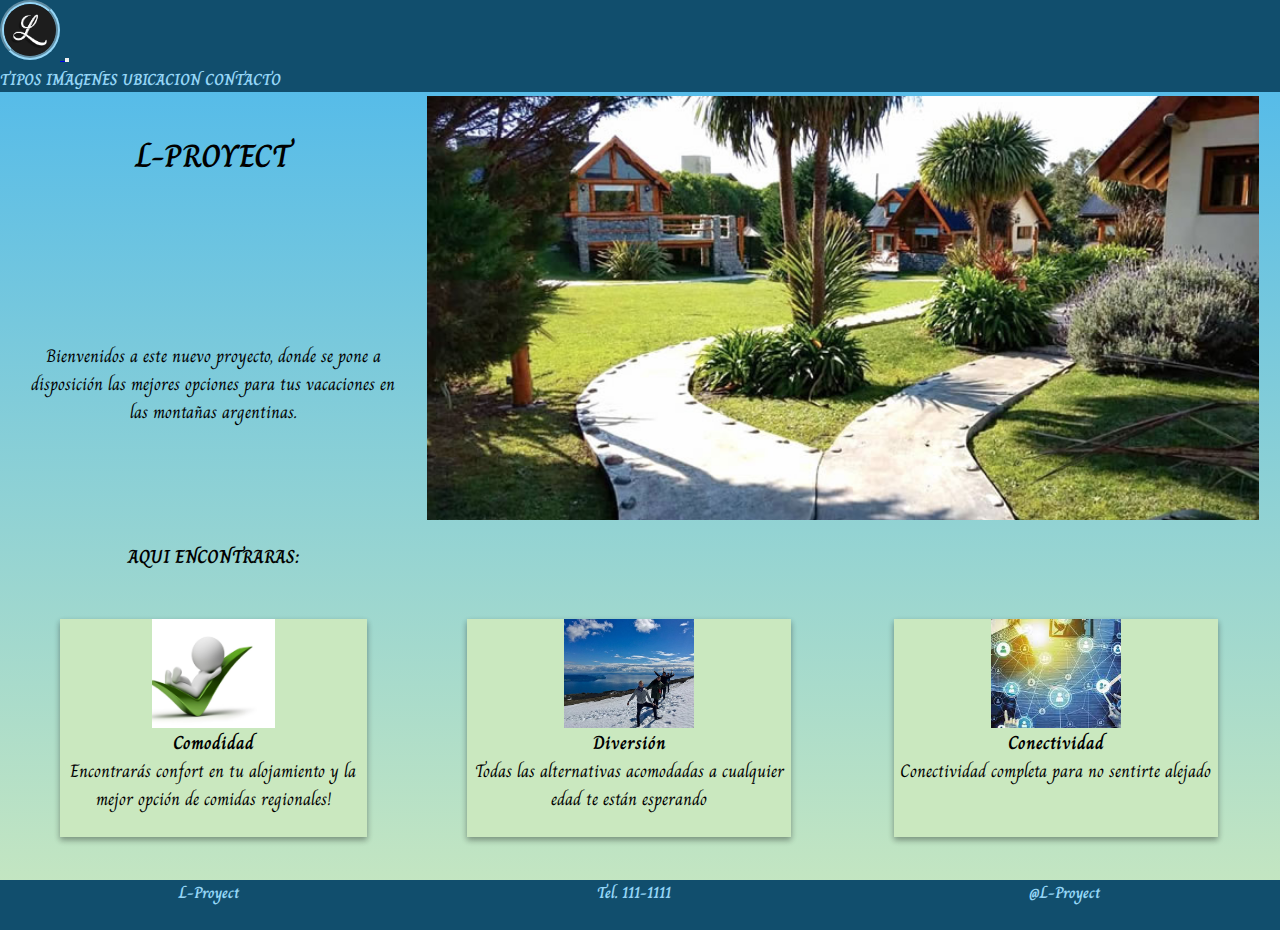
<file: index.html>
<!DOCTYPE html>
<html lang="en">
<head>
    <meta charset="UTF-8">
    <meta http-equiv="X-UA-Compatible" content="IE=edge">
    <meta name="viewport" content="width=device-width, initial-scale=1.0">    
    <link href="https://cdn.jsdelivr.net/npm/bootstrap@5.2.0/dist/css/bootstrap.min.css" rel="stylesheet" integrity="sha384-gH2yIJqKdNHPEq0n4Mqa/HGKIhSkIHeL5AyhkYV8i59U5AR6csBvApHHNl/vI1Bx" crossorigin="anonymous">
    <link href="https://fonts.googleapis.com/css2?family=Allura&family=Charm&family=Dancing+Script&family=Great+Vibes&family=Inspiration&family=Oswald:wght@200&family=Tangerine:wght@400;700&display=swap" rel="stylesheet">
    <link rel="stylesheet" href="css/index.css">
    <title>Document</title>
</head>


<body>
    <div id="grilla">
       <header>
            <nav class="navbar navbar-expand-lg" style="background-color: rgb(17, 78, 109);" bg-dark">
                <div class="container-fluid" >
                    <a class="zoom" class="navbar-brand"  href="index.html">
                       <img class="circular--square"  id = "img_nav" src="img/letraL.jpg"  alt="Logo">
                    </a>
                    
                    <button class="navbar-toggler" type="button" data-bs-toggle="collapse" data-bs-target="#navbarNavAltMarkup" aria-controls="navbarNavAltMarkup" aria-expanded="false" aria-label="Toggle navigation">
                        <span class="navbar-toggler-icon"></span>
                    </button>
                    <div class="collapse navbar-collapse" id="navbarNavAltMarkup">
                        <div class="navbar-nav ms-auto flex-nowrap">
                            <a class="nav-link" id = "header_a" href="html/tipos.html">TIPOS</a>
                            <a class="nav-link" id = "header_a" href="html/imagenes.html">IMAGENES</a>
                            <a class="nav-link" id = "header_a" href="html/ubicacion.html">UBICACION</a>
                            <a class="nav-link" id = "header_a" href="html/contacto.html">CONTACTO</a>
                            <a class="nav-link disabled"></a>
                        </div>
                    </div>
                </div>
            </nav>
       </header>
       
       <main id = "main_grilla">
        <div id = "main_titulo_h1">
            <h1 class="fst-bold">L-PROYECT</h1>
        </div>
        <div id = "main_titulo_p">
            <p class="fst-italic">Bienvenidos a este nuevo proyecto, donde se pone a disposición las mejores opciones para tus vacaciones en las montañas argentinas.</p>
        </div>
     
        <div id = "main_img">
            <img src="img/cabaña1.jpg" class="img-fluid" alt="Complejo de Cabañas">
        </div>
        <div id = "main_titulo_h2">
            <h3 class="fst-italic">AQUI ENCONTRARAS:</h3>
          
      
        </div>
            <div id = "tarjeta1" class = "color">
                <img id = "tarjeta_img" src="img/comodidad.png"  alt="Comodidad" srcset="">
                <h3 id = "tarjeta_h3" >Comodidad</h3>
                <p id = "tarjeta_p">Encontrarás confort en tu alojamiento y la mejor opción de comidas regionales!</p>
            </div>
            <div id = "tarjeta2" class = "color1">
                <img id = "tarjeta_img" src="img/diversion.jpg"  alt="Diversion en montaña" srcset="">
                <h3 id = "tarjeta_h3" >Diversión</h3>
                <p id = "tarjeta_p">Todas las alternativas acomodadas a cualquier edad te están esperando</p>
            </div>
            <div id = "tarjeta3" class = "color">
                <img id = "tarjeta_img1" src="img/conectividad.jpg"  alt="Conectividad global" srcset="">
                <h3 id = "tarjeta_h3" >Conectividad</h3>
                <p id = "tarjeta_p">Conectividad completa para no sentirte alejado</p>
        </div>

    </main>

  
    <footer>
        
            <ul >
                <li><a id = "header_a" href="">L-Proyect</a></li>
                <li><a id = "header_a" href="">Tel. 111-1111</a></li>
                <li><a id = "header_a" href="">@L-Proyect</a></li>
            </ul>
        
    </footer>

    <script src="https://cdn.jsdelivr.net/npm/bootstrap@5.2.0/dist/js/bootstrap.bundle.min.js" integrity="sha384-A3rJD856KowSb7dwlZdYEkO39Gagi7vIsF0jrRAoQmDKKtQBHUuLZ9AsSv4jD4Xa" crossorigin="anonymous"></script>
</body>
</html>
</file>
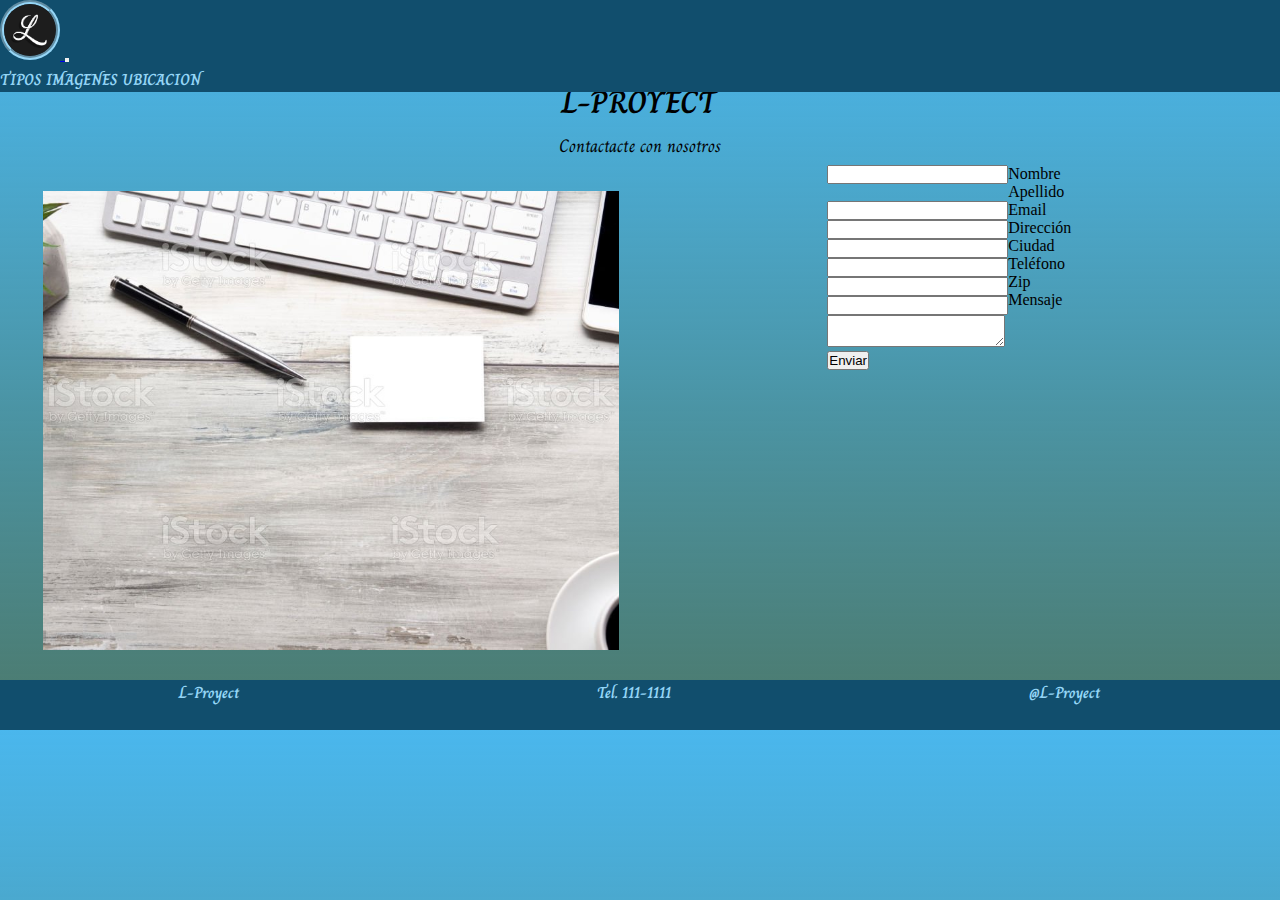
<file: html/contacto.html>
<!DOCTYPE html>
<html lang="en">
<head>
    <meta charset="UTF-8">
    <meta http-equiv="X-UA-Compatible" content="IE=edge">
    <meta name="viewport" content="width=device-width, initial-scale=1.0">    
    <link href="https://cdn.jsdelivr.net/npm/bootstrap@5.2.0/dist/css/bootstrap.min.css" rel="stylesheet" integrity="sha384-gH2yIJqKdNHPEq0n4Mqa/HGKIhSkIHeL5AyhkYV8i59U5AR6csBvApHHNl/vI1Bx" crossorigin="anonymous">
    <link href="https://fonts.googleapis.com/css2?family=Allura&family=Charm&family=Dancing+Script&family=Great+Vibes&family=Inspiration&family=Oswald:wght@200&family=Tangerine:wght@400;700&display=swap" rel="stylesheet">
    <link rel="stylesheet" href="../css/index.css">
    <title>Document</title>
</head>

<body id = "body_contacto">
    <div id="grilla_contacto">
      <header>
        <nav class="navbar navbar-expand-lg" style="background-color: rgb(17, 78, 109);" bg-dark">
            <div class="container-fluid" >
                <a class="zoom" class="navbar-brand"  href="../index.html">
                   <img class="circular--square"  id = "img_nav" src= "../img/letraL.jpg" alt="Logo">
                </a>
                
                <button class="navbar-toggler" type="button" data-bs-toggle="collapse" data-bs-target="#navbarNavAltMarkup" aria-controls="navbarNavAltMarkup" aria-expanded="false" aria-label="Toggle navigation">
                    <span class="navbar-toggler-icon"></span>
                </button>
                    <div class="collapse navbar-collapse" id="navbarNavAltMarkup">
                        <div class="navbar-nav ms-auto flex-nowrap">
                            <a class="nav-link" id = "header_a" href="tipos.html">TIPOS</a>
                            <a class="nav-link" id = "header_a" href="imagenes.html">IMAGENES</a>
                            <a class="nav-link" id = "header_a" href="ubicacion.html">UBICACION</a>
                            <a class="nav-link disabled"></a>
                        </div>
                    </div>
                </div>
            </nav>
       </header>


        <main id = "main_grilla_contacto">
                <div id = "main_titulo_h1_contacto">
                    <h1>L-PROYECT</h1>
                </div>
              
                <div id = "main_titulo_p_contacto">
                    <p>Contactacte con nosotros</p>
                </div>
                
                <div id="form_contacto">
                    <form class="row g-3">
                        <div class="col-md-6">
                          <label for="inputname" class="form-label">Nombre</label>
                          <input type="text" class="form-control" id="inputEmail4">
                        </div>
                        <div class="col-md-6">
                            <label for="inputname" class="form-label">Apellido</label>
                            <input type="text" class="form-control" id="inputEmail4">
                          </div>
                        <div class="col-12">
                            <label for="inputEmail4" class="form-label">Email</label>
                            <input type="email" class="form-control" id="inputEmail4">
                          </div>
                        <div class="col-12">
                          <label for="inputAddress2" class="form-label">Dirección</label>
                          <input type="text" class="form-control" id="inputAddress2" placeholder="">
                        </div>
                        <div class="col-md-6">
                          <label for="inputCity" class="form-label">Ciudad</label>
                          <input type="text" class="form-control" id="inputCity">
                        </div>
                        <div class="col-md-4">
                          <label for="inputtel" class="form-label">Teléfono</label>
                          <input type="number" class="form-control" id="inputnumero">
                        </div>
                        <div class="col-md-2">
                          <label for="inputZip" class="form-label">Zip</label>
                          <input type="text" class="form-control" id="inputZip">
                        </div>
                        <div class="mb-12">
                            <label for="exampleFormControlTextarea1" class="form-label">Mensaje</label>
                            <textarea class="form-control" id="exampleFormControlTextarea1" rows="2"></textarea>
                          </div>
                        <div class="col-12">
                          <button type="submit" class="btn btn-primary">Enviar</button>
                        </div>
                      </form>     
               
               
               


                </div>
                 
                
                <img id = "main_img_contacto" src="..\img\escritorio.jpg" class="img-fluid" alt="Escritorio">
        </main>
        <footer id = "footer_contacto">
              <ul >
                <li><a id = "header_a" href="">L-Proyect</a></li>
                <li><a id = "header_a" href="">Tel. 111-1111</a></li>
                <li><a id = "header_a" href="">@L-Proyect</a></li>
              </ul>
    
        </footer>
    </div>
    <script src="https://cdn.jsdelivr.net/npm/bootstrap@5.2.0/dist/js/bootstrap.bundle.min.js" integrity="sha384-A3rJD856KowSb7dwlZdYEkO39Gagi7vIsF0jrRAoQmDKKtQBHUuLZ9AsSv4jD4Xa" crossorigin="anonymous"></script>
</body>
</html>
</file>
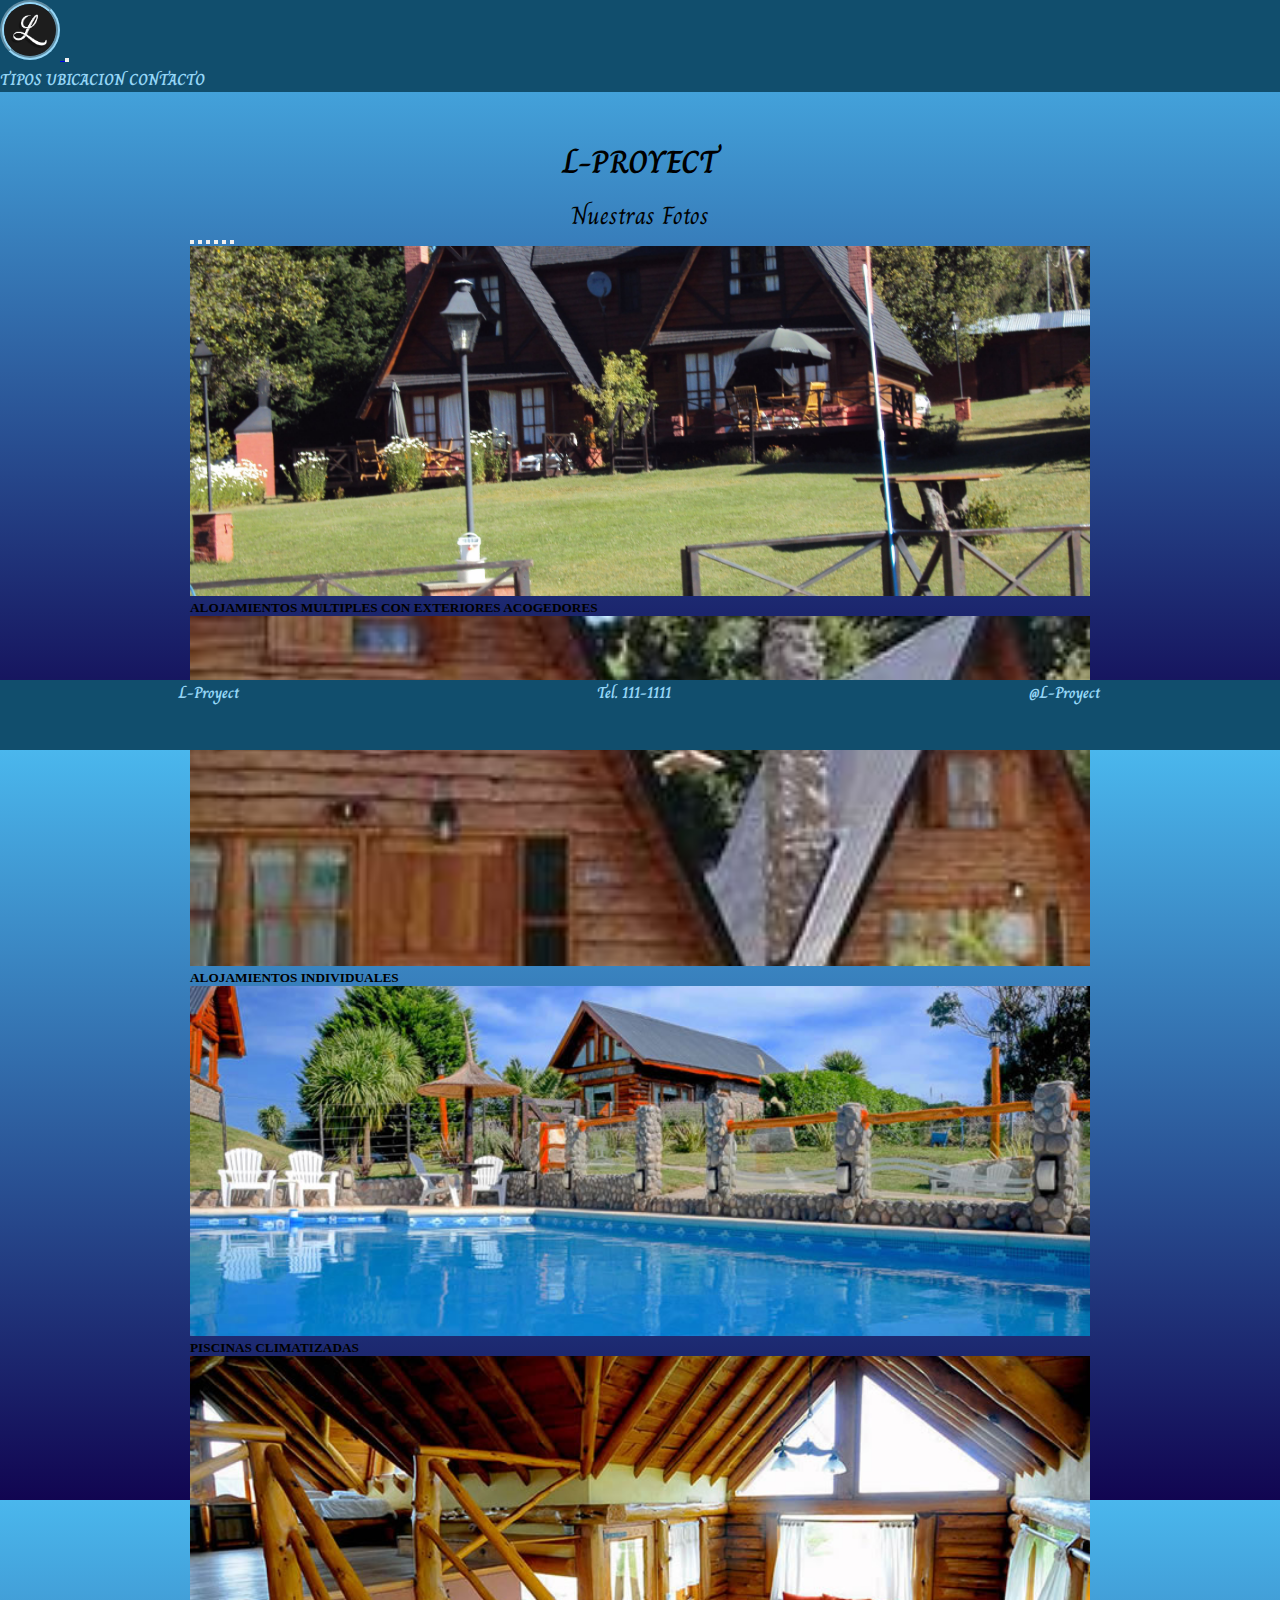
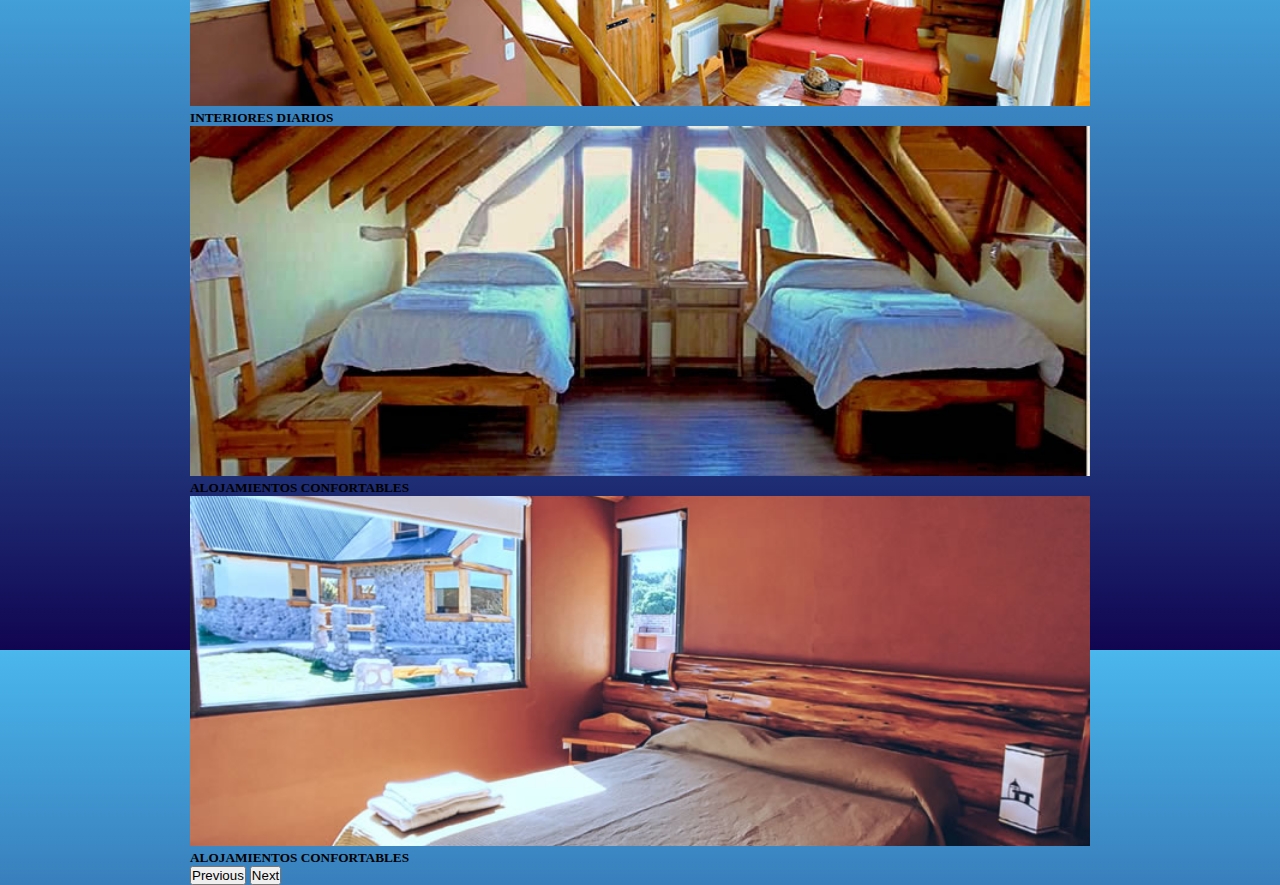
<file: html/imagenes.html>
<!DOCTYPE html>
<html lang="en">
<head>
    <meta charset="UTF-8">
    <meta http-equiv="X-UA-Compatible" content="IE=edge">
    <meta name="viewport" content="width=device-width, initial-scale=1.0">    
    <link href="https://cdn.jsdelivr.net/npm/bootstrap@5.2.0/dist/css/bootstrap.min.css" rel="stylesheet" integrity="sha384-gH2yIJqKdNHPEq0n4Mqa/HGKIhSkIHeL5AyhkYV8i59U5AR6csBvApHHNl/vI1Bx" crossorigin="anonymous">
    <link href="https://fonts.googleapis.com/css2?family=Allura&family=Charm&family=Dancing+Script&family=Great+Vibes&family=Inspiration&family=Oswald:wght@200&family=Tangerine:wght@400;700&display=swap" rel="stylesheet">
    <link rel="stylesheet" href="../css/index.css">
    <title>Document</title>
</head>

<body id = "body_imagenes">
    <div id="grilla_imagenes">
        <header>
            <nav class="navbar navbar-expand-lg" style="background-color: rgb(17, 78, 109);" bg-dark">
                <div class="container-fluid" >
                    <a class="zoom" class="navbar-brand"  href="../index.html">
                       <img class="circular--square"  id = "img_nav" src= "../img/letraL.jpg" alt="Logo">
                    </a>
                    
                    <button class="navbar-toggler" type="button" data-bs-toggle="collapse" data-bs-target="#navbarNavAltMarkup" aria-controls="navbarNavAltMarkup" aria-expanded="false" aria-label="Toggle navigation">
                        <span class="navbar-toggler-icon"></span>
                    </button>
                    <div class="collapse navbar-collapse" id="navbarNavAltMarkup">
                        <div class="navbar-nav ms-auto flex-nowrap">
                            <a class="nav-link" id = "header_a" href="tipos.html">TIPOS</a>
                            <a class="nav-link" id = "header_a" href="ubicacion.html">UBICACION</a>
                            <a class="nav-link" id = "header_a" href="contacto.html">CONTACTO</a>
                            <a class="nav-link disabled"></a>
                        </div>
                    </div>
                </div>
            </nav>
       </header>

        <main id = "main_grilla_imagenes">
                <div id = "main_titulo_h1_imagenes">
                    <h1>L-PROYECT</h1>
                </div>
                <div id = "main_titulo_p_imagenes">
                    <p>Nuestras Fotos</p>
                </div>

                <div id = "carousel">
                    <div id="carouselExampleCaptions" class="carousel slide" data-bs-ride="false">
                        <div class="carousel-indicators">
                          <button type="button" data-bs-target="#carouselExampleCaptions" data-bs-slide-to="0" class="active" aria-current="true" aria-label="Slide 1"></button>
                          <button type="button" data-bs-target="#carouselExampleCaptions" data-bs-slide-to="1" aria-label="Slide 2"></button>
                          <button type="button" data-bs-target="#carouselExampleCaptions" data-bs-slide-to="2" aria-label="Slide 3"></button>
                          <button type="button" data-bs-target="#carouselExampleCaptions" data-bs-slide-to="3" aria-label="Slide 4"></button>
                          <button type="button" data-bs-target="#carouselExampleCaptions" data-bs-slide-to="4" aria-label="Slide 5"></button>
                          <button type="button" data-bs-target="#carouselExampleCaptions" data-bs-slide-to="5" aria-label="Slide 6"></button>
                        </div>
                        <div class="carousel-inner">
                          <div class="carousel-item active">
                            <img src="..\img\exterior1.jpg" id = "img1" class="d-block " alt="Cabañas Dobles">
                            <div class="carousel-caption ">
                              <h5>ALOJAMIENTOS MULTIPLES CON EXTERIORES ACOGEDORES</h5>
                          
                            </div>
                          </div>
                          <div class="carousel-item">
                            <img src="..\img\exterior2.jpg" id = "img1" class="d-block " alt="Cabañas individuales">
                            <div class="carousel-caption ">
                              <h5>ALOJAMIENTOS INDIVIDUALES</h5>
                              
                            </div>
                          </div>
                          <div class="carousel-item">
                            <img src="..\img\pileta.jpg" id = "img1" class="d-block" alt="Exteriores piscinas">
                            <div class="carousel-caption ">
                              <h5>PISCINAS CLIMATIZADAS</h5>
                            </div>
                        </div>
                        <div class="carousel-item ">
                            <img src="..\img\interior1.jpg" id = "img1" class="d-block " alt="Interiores">
                            <div class="carousel-caption ">
                              <h5>INTERIORES DIARIOS</h5>
                          
                            </div>
                          </div>
                          <div class="carousel-item">
                            <img src="..\img\interior2.jpg" id = "img1" class="d-block " alt="Habitaciones">
                            <div class="carousel-caption ">
                              <h5>ALOJAMIENTOS CONFORTABLES</h5>
                              
                            </div>
                          </div>
                          <div class="carousel-item">
                            <img src="..\img\interior3.jpg" id = "img1" class="d-block" alt="Habitaciones">
                            <div class="carousel-caption ">
                              <h5>ALOJAMIENTOS CONFORTABLES</h5>
                            </div>
                        </div>
                        </div>
                        <button class="carousel-control-prev" type="button" data-bs-target="#carouselExampleCaptions" data-bs-slide="prev">
                          <span class="carousel-control-prev-icon" aria-hidden="true"></span>
                          <span class="visually-hidden">Previous</span>
                        </button>
                        <button class="carousel-control-next" type="button" data-bs-target="#carouselExampleCaptions" data-bs-slide="next">
                          <span class="carousel-control-next-icon" aria-hidden="true"></span>
                          <span class="visually-hidden">Next</span>
                        </button>
                    </div>
                </div>





        </main>
        <footer id = "footer_imagenes">
            <ul >
                <li><a id = "header_a" href="">L-Proyect</a></li>
                <li><a id = "header_a" href="">Tel. 111-1111</a></li>
                <li><a id = "header_a" href="">@L-Proyect</a></li>
              </ul>
    
        </footer>

    </div>
    <script src="https://cdn.jsdelivr.net/npm/bootstrap@5.2.0/dist/js/bootstrap.bundle.min.js" integrity="sha384-A3rJD856KowSb7dwlZdYEkO39Gagi7vIsF0jrRAoQmDKKtQBHUuLZ9AsSv4jD4Xa" crossorigin="anonymous"></script>
</body>
</html>
</file>
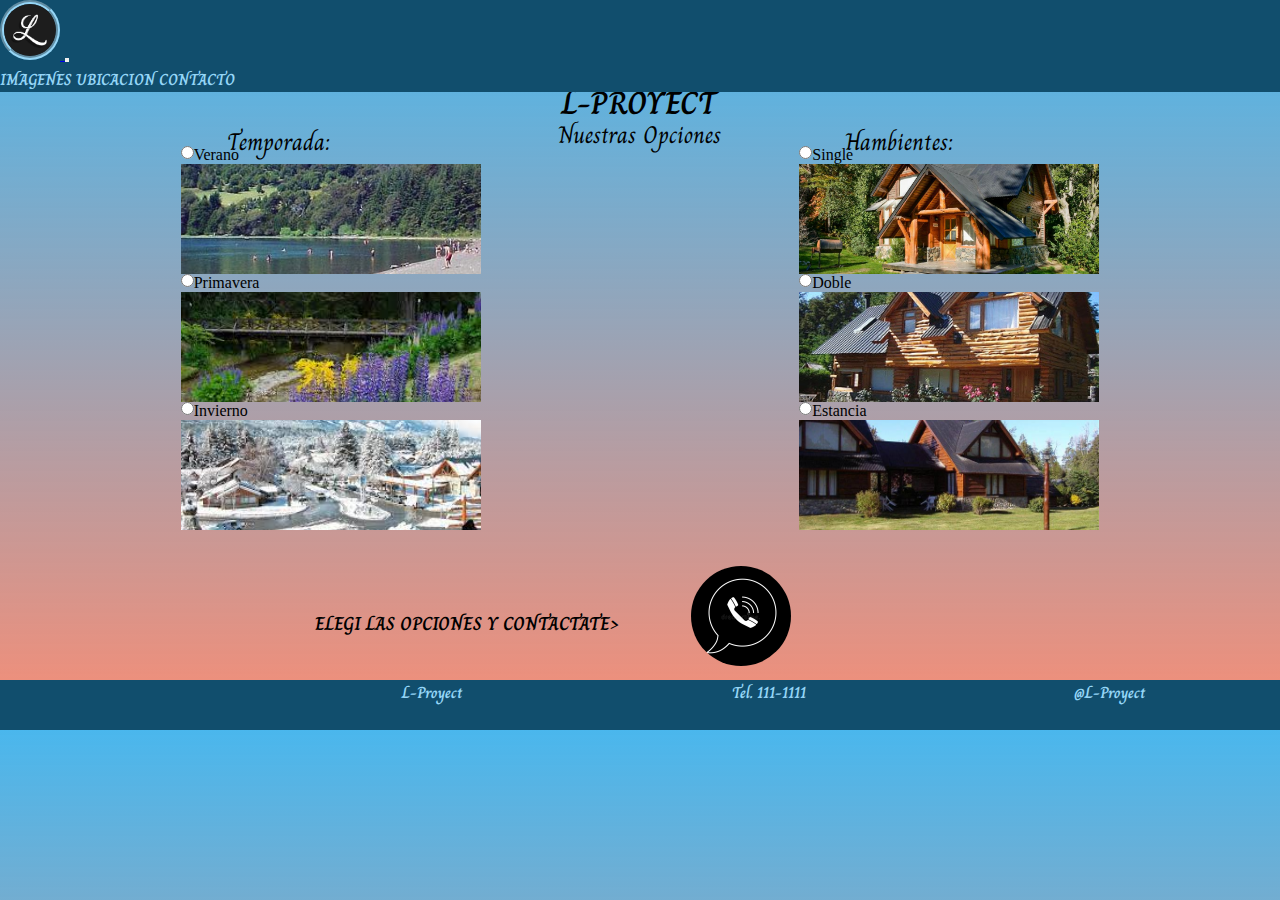
<file: html/tipos.html>
<!DOCTYPE html>
<html lang="en">
<head>
    <meta charset="UTF-8">
    <meta http-equiv="X-UA-Compatible" content="IE=edge">
    <meta name="viewport" content="width=device-width, initial-scale=1.0">    
    <link href="https://cdn.jsdelivr.net/npm/bootstrap@5.2.0/dist/css/bootstrap.min.css" rel="stylesheet" integrity="sha384-gH2yIJqKdNHPEq0n4Mqa/HGKIhSkIHeL5AyhkYV8i59U5AR6csBvApHHNl/vI1Bx" crossorigin="anonymous">
    <link href="https://fonts.googleapis.com/css2?family=Allura&family=Charm&family=Dancing+Script&family=Great+Vibes&family=Inspiration&family=Oswald:wght@200&family=Tangerine:wght@400;700&display=swap" rel="stylesheet">
    <link rel="stylesheet" href="../css/index.css">
    <title>Document</title>
</head>

<body id = "body_tipos">
    <div id="grilla_tipos">
        <header>
            <nav class="navbar navbar-expand-lg" style="background-color: rgb(17, 78, 109);" bg-dark">
                <div class="container-fluid" >
                    <a class="zoom" class="navbar-brand"  href="../index.html">
                       <img class="circular--square"  id = "img_nav" src= "../img/letraL.jpg" alt="Logo">
                    </a>
                    
                    <button class="navbar-toggler" type="button" data-bs-toggle="collapse" data-bs-target="#navbarNavAltMarkup" aria-controls="navbarNavAltMarkup" aria-expanded="false" aria-label="Toggle navigation">
                        <span class="navbar-toggler-icon"></span>
                    </button>
                    <div class="collapse navbar-collapse" id="navbarNavAltMarkup">
                        <div class="navbar-nav ms-auto flex-nowrap">
                            <a class="nav-link" id = "header_a" href="imagenes.html">IMAGENES</a>
                            <a class="nav-link" id = "header_a" href="ubicacion.html">UBICACION</a>
                            <a class="nav-link" id = "header_a" href="contacto.html">CONTACTO</a>
                            <a class="nav-link disabled"></a>
                        </div>
                    </div>
                </div>
            </nav>
       </header>

       <main id = "main_grilla_tipos">
            <div id = "main_titulo_h1_tipos">
                <h1 >L-PROYECT</h1>
            </div>
        
            <div id = "main_titulo_p_tipos">
                <p >Nuestras Opciones</p>
            </div>

            <div id = 'main_titulo_p1_tipos'>                             
                    <p >Temporada:</p>
            </div>
            <div id  = "main_temporada_1_tipos">
                    <form action="">
                            Verano<input type="radio" name="Temporada">
                            <img id = "main_img_tipos" src="..\img\cabañaverano.jpg" alt="Cabaña Verano">
                            Primavera<input type="radio" name="Temporada">
                            <img id = "main_img_tipos" src="..\img\cabañaprimavera.jpg" alt="Cabaña Primavera">
                            Invierno<input type="radio" name="Temporada">
                            <img id = "main_img_tipos" src="..\img\cabañainvierno.jpg" alt="Cabaña Invierno">
                    </form> 
            </div>
            
            <div id = 'main_titulo_p2_tipos'>                             
                <p >Hambientes:</p>
            </div>
            
            <div id  = "main_temporada_2_tipos">
                    <form action="">
                            Single<input type="radio" name="Tipo">
                            <img id = "main_img_tipos" src="..\img\cabañasimple.jpg" alt="Cabaña Single">
                            Doble<input type="radio" name="Tipo">
                            <img id = "main_img_tipos" src="..\img\cabañadoble.jpg" alt="Cabaña Doble">
                            Estancia<input type="radio" name="Tipo">
                            <img id = "main_img_tipos" src="..\img\estancia.jpg" alt="Estancia">
                    </form> 
            </div>
        
            <div id = "main_detalle_tipos">
                <h3>ELEGI LAS OPCIONES Y CONTACTATE></h3>
            </div>    
                
            <div id = "main_contacto_tipos">
                <a href="contacto.html"</a>
                <img class="circular--square" src="..\img\Telefono.jpg" id= "img_tipos_contacto" class="img-fluid" alt="Escritorio">
            </div>     
        </main>
        <footer id = "footer_ubicacion">
            <ul >
                <li><a id = "header_a" href="">L-Proyect</a></li>
                <li><a id = "header_a" href="">Tel. 111-1111</a></li>
                <li><a id = "header_a" href="">@L-Proyect</a></li>
            </ul>
    

        </footer>

    </div>
    <script src="https://cdn.jsdelivr.net/npm/bootstrap@5.2.0/dist/js/bootstrap.bundle.min.js" integrity="sha384-A3rJD856KowSb7dwlZdYEkO39Gagi7vIsF0jrRAoQmDKKtQBHUuLZ9AsSv4jD4Xa" crossorigin="anonymous"></script>
</body>
</html>
</file>
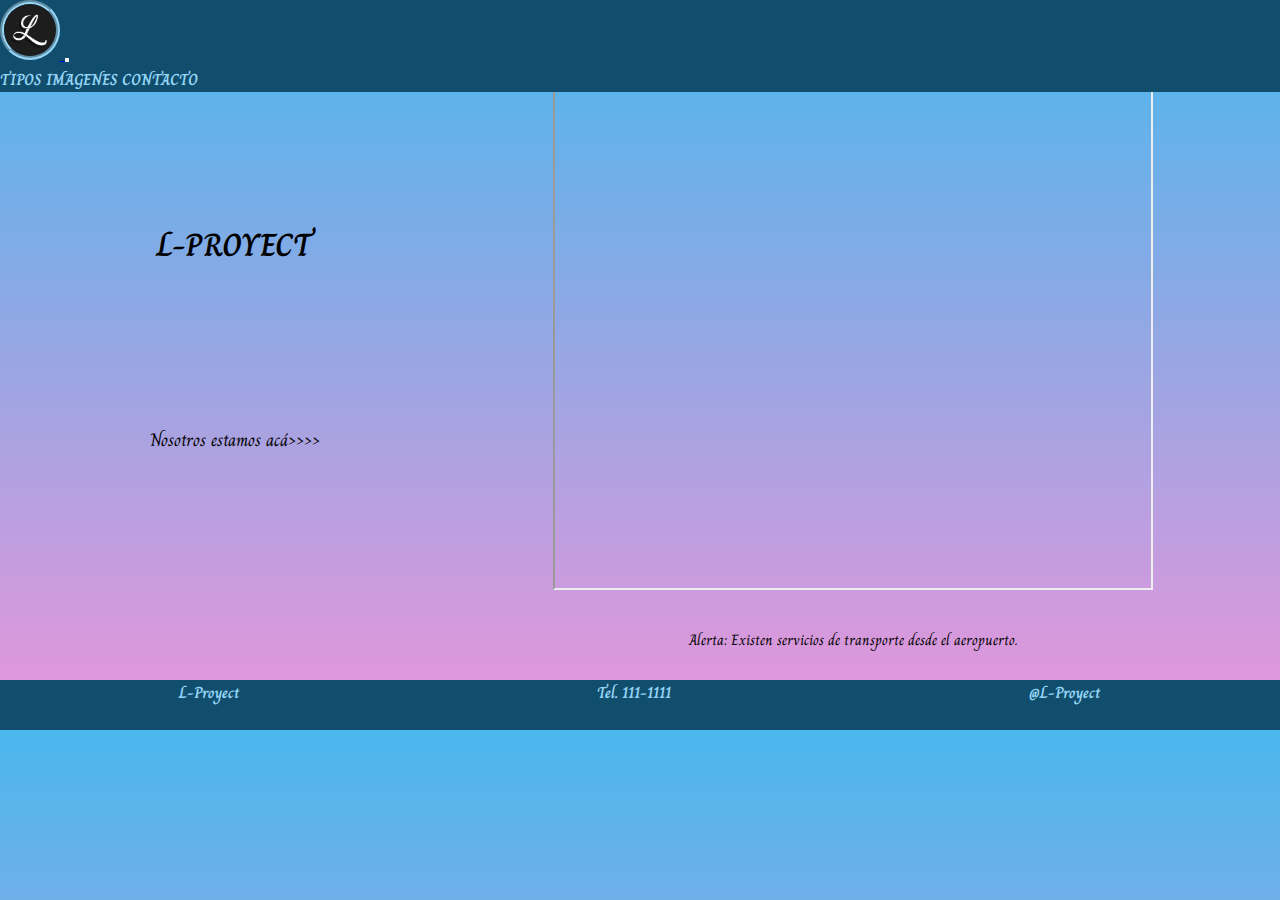
<file: html/ubicacion.html>
<!DOCTYPE html>
<html lang="en">
<head>
    <meta charset="UTF-8">
    <meta http-equiv="X-UA-Compatible" content="IE=edge">
    <meta name="viewport" content="width=device-width, initial-scale=1.0">    
    <link href="https://cdn.jsdelivr.net/npm/bootstrap@5.2.0/dist/css/bootstrap.min.css" rel="stylesheet" integrity="sha384-gH2yIJqKdNHPEq0n4Mqa/HGKIhSkIHeL5AyhkYV8i59U5AR6csBvApHHNl/vI1Bx" crossorigin="anonymous">
    <link href="https://fonts.googleapis.com/css2?family=Allura&family=Charm&family=Dancing+Script&family=Great+Vibes&family=Inspiration&family=Oswald:wght@200&family=Tangerine:wght@400;700&display=swap" rel="stylesheet">
    <link rel="stylesheet" href="../css/index.css">
    <title>Document</title>
</head>

<body id = "body_ubicacion">
    <div id="grilla_ubicacion">
        <header>
            <nav class="navbar navbar-expand-lg" style="background-color: rgb(17, 78, 109);" bg-dark">
                <div class="container-fluid" >
                    <a class="zoom" class="navbar-brand"  href="../index.html">
                       <img class="circular--square"  id = "img_nav" src= "../img/letraL.jpg" alt="Logo">
                    </a>
                    
                    <button class="navbar-toggler" type="button" data-bs-toggle="collapse" data-bs-target="#navbarNavAltMarkup" aria-controls="navbarNavAltMarkup" aria-expanded="false" aria-label="Toggle navigation">
                        <span class="navbar-toggler-icon"></span>
                    </button>
                    <div class="collapse navbar-collapse" id="navbarNavAltMarkup">
                        <div class="navbar-nav ms-auto flex-nowrap">
                            <a class="nav-link" id = "header_a" href="tipos.html">TIPOS</a>
                            <a class="nav-link" id = "header_a" href="imagenes.html">IMAGENES</a>
                            <a class="nav-link" id = "header_a" href="contacto.html">CONTACTO</a>
                            <a class="nav-link disabled"></a>
                        </div>
                    </div>
                </div>
            </nav>
       </header>

        <main id = "main_grilla_ubicacion">
                <div id = "main_titulo_h1_ubicacion">
                    <h1>L-PROYECT</h1>
                </div>
                <div id = "main_titulo_p_ubicacion">
                    <p>Nosotros estamos acá>>>></p>
                </div>
                <div id = "main_img_ubicacion">
                    <iframe src="https://www.google.com/maps/d/embed?mid=1exupUtXVkddONKTDvwDvz6Y_b4k&ehbc=2E312F" class="img-fluid" width ="600px"></iframe>
                </div>
                <div id = "main_detalle_ubicacion">
                    <p >Alerta: Existen servicios de transporte desde el aeropuerto.</p>
                </div>
           
        </main>
        <footer id = "footer_ubicacion">
             
            <ul >
                <li><a id = "header_a" href="">L-Proyect</a></li>
                <li><a id = "header_a" href="">Tel. 111-1111</a></li>
                <li><a id = "header_a" href="">@L-Proyect</a></li>
            </ul>
        
        </footer>
    
    </div>
    <script src="https://cdn.jsdelivr.net/npm/bootstrap@5.2.0/dist/js/bootstrap.bundle.min.js" integrity="sha384-A3rJD856KowSb7dwlZdYEkO39Gagi7vIsF0jrRAoQmDKKtQBHUuLZ9AsSv4jD4Xa" crossorigin="anonymous"></script>
</body>
</html>
</file>
<file: css/index.css>
*{
    margin: 0;
    padding: 0;
    box-sizing: border-box;
}

#grilla{
    display: grid;
}


#img1{
   
    width: 900px;
    height: 350px;
}



img{
    width: 100%;
    height: 100%;
    object-fit: cover;
}



ul{
    display: flex;
    flex-wrap: nowrap;
    list-style-type:none;
   
}


#img_nav{
    width: 60px;
    height: 60px;
    border-width:4px;
    border-style:groove;
    border-color:rgb(149, 214, 247);
 
} 

.circular--square {
    border-radius: 50%;
  }

#header_a{
    text-decoration: none;
    font-family: 'Charm', cursive;
    font-weight: 800;
    color: rgb(149, 214, 247);

}

a{
    font-family: 'Charm', cursive;
}

h1{
    font-family: 'Charm', cursive;
}

h3{
    font-family: 'Charm', cursive;
}

p{
    font-family: 'Charm', cursive;
}

header{
    position: sticky;
    top:0px;
    justify-content: space-between;

}

#tarjeta_img{
    width: 40%;
    height: 50%;
    display: flex;
    justify-self: center;
    align-self: center;
}
#tarjeta_img1{
    width: 40%;
    height: 50%;
    display: flex;
    justify-self: center;
    align-self: center;
}


footer{
    background-color:rgb(17, 78, 109) ;
    height: 100%;
   
}

footer ul{
    display: flex;
    justify-content: space-around;
    align-items: center;
}

.zoom{
     transition: transform .2s; 
    }
     
.zoom:hover{
        transform: scale(1.3); 
    }

  
.color{
        background-color: rgb(202, 232, 191);
        
}
        
.color:hover{
       background-color: rgb(79, 51, 161);
       color:rgb(149, 214, 247);
}  
  
  
.color1{
    background-color: rgb(202, 232, 191);
    
}
    
.color1:hover{
   background-color: rgb(5, 86, 81);
   color:rgb(149, 214, 247);
}  
/*SM XS*/
@media only screen and ( max-width:600px){

    body{
        background-image:linear-gradient(rgb(149, 214, 247), rgb(168, 211, 168));
    
    }  
    #grilla{

        display:grid;
        grid-template-columns: 100%;
        grid-template-rows: 80px 900px 50px;
        grid-template-areas:"header"
                            "main"
                            "footer";

    }

   

    #main_grilla{
        display:grid;
        grid-template-columns: 90%;
        grid-template-rows: 10% 5% 30% 5% 15% 15% 15%;
        grid-template-areas: "m7"
                             "m1"
                             "m2"
                             "m8"
                             "m4"
                             "m5"   
                             "m6";                                              
        grid-area:main;
        justify-content: space-evenly;
        align-content: space-around;
    }

    #main_titulo_h1{
        grid-area:m7;
        height: 100px;
        width: 100%;
        display: flex;
        text-justify: center;
        align-items: center;
        justify-content: center;
        font-size:18px;
        text-align:center;
       
      
    }
    
    #main_titulo_h2{
        grid-area:m8;
        height: 100%;
        width: 100%;
        display: flex;
        text-justify: center;
        align-items: center;
        font-size:12px;
        justify-content: center;
      
    }
    #main_titulo_p{
        grid-area:m1;
        height: 100%;
        width: 100%;
        display: flex;
        justify-content:end;
        flex-direction: column;
        font-size:15px;
        text-align: center;
       
    }
        


    #main_img{
        grid-area:m2;
        height: 100%;
        display: flex;
        justify-content: center;
        align-content: center;
    }
    
   

    #tarjeta1{
        grid-area:m4;
        height: 80%;
        width: 80%;
        box-shadow: rgba(0, 0, 0, 0.16) 0px 3px 6px, rgba(0, 0, 0, 0.23) 0px 3px 6px;
        display: flex;
        flex-direction:column;
        justify-self: center;
        align-self:flex-end;
    }
     
    #tarjeta2{
        grid-area:m5;
        height: 80%;
        width: 80%;
        box-shadow: rgba(0, 0, 0, 0.16) 0px 3px 6px, rgba(0, 0, 0, 0.23) 0px 3px 6px;
        display: flex;
        flex-direction:column;
        justify-self: center;
        align-self: flex-end;
    }

    #tarjeta3{
        grid-area:m6;
        height: 80%;
        width: 80%;
        box-shadow: rgba(0, 0, 0, 0.16) 0px 3px 6px, rgba(0, 0, 0, 0.23) 0px 3px 6px;
        display: flex;
        flex-direction:column;
        justify-self: center;
        align-self: flex-end;
    }
    
    
   

    #tarjeta_h3{
        display: flex;
        text-justify: center;
        align-items:flex-end;
        justify-content: center;
        font-size:15px;
        
    }

    #tarjeta_p{
        align-items: center;
        justify-content: center;
        font-size:10px;
        text-align: center;
     
    }

    footer{
        grid-area:footer;
             
    }


    #body_contacto{
        background-image: linear-gradient(rgb(74, 183, 237),rgba(28, 244, 179, 0.719));
    
    }     

    #grilla_contacto{

        display:grid;
        grid-template-columns: 100%;
        grid-template-rows: 80px 1100px 50px;
        grid-template-areas:"header"
                            "main"
                            "footer";

    }

    #header_contacto{
        grid-area: header;
      
    }


    #main_grilla_contacto{
        display:grid;
        grid-template-columns: 90%;
        grid-template-rows: 5% 2% 2% 15% 70%;
        grid-template-areas: "m1"
                            "m2"
                            "m3"
                            "m4"
                            "m5";                               
        grid-area:main;
        justify-content: space-evenly;
        align-content: space-around;
    }

    #main_titulo_h1_contacto{
        grid-area:m1;
        height: 80%;
        width: 100%;
        display: flex;
        text-justify: center;
        align-items: flex-end;
        justify-content: center;
    
    }


    #main_titulo_p_contacto{
        grid-area:m2;
        height: 100%;
        width: 100%;
        display: flex;
        justify-content:center;
        align-items:center;
        flex-direction: row;
        font-size:18px;

    }
        
    #main_img_contacto{
        grid-area: m4;
        width: 100%;
        height: 100%;
        display: flex;
        justify-content: center;
        align-content: center;
    }

    #form_contacto{
        grid-area: m5;
        height: 80%;
        display: flex;
        justify-content: center;
        align-content: center;
        
    }   

    #footer_contacto{
        grid-area:footer;
       
    }
    
    #body_imagenes{
        background-image:linear-gradient(rgb(149, 214, 247), rgb(64, 51, 139));
       
    } 
    #grilla_imagenes{

        display:grid;
        grid-template-columns: 100%;
        grid-template-rows: 80px 600px 50px;
        grid-template-areas:"header"
                            "main"
                            "footer";

    }

    #center{
        display: flex;
        text-align: center;
        align-content: center;
    }
    #header_imagenes{
        grid-area: header;
        display:grid;
      

    }

  
    #main_grilla_imagenes{
        display:grid;
        grid-template-columns: 100%;
        grid-template-rows: 5% 2% 70%;
        grid-template-areas: "m1"
                             "m2"
                             "m3";
                                                                           
        grid-area:main;
        justify-content: space-evenly;
        align-content: space-around;
    }

    #main_titulo_h1_imagenes{
        grid-area:m1;
        height: 60%;
        width: 100%;
        display: flex;
        text-justify: center;
        align-items: flex-end;
        justify-content: center;
      
    }
    
    
    #main_titulo_p_imagenes{
        grid-area:m2;
        height: 60%;
        width: 100%;
        display: flex;
        justify-content:center;
        align-items:center;
        flex-direction: row;
        font-size:18px;
 
     
    }
        

   
   
   
    #footer_imagenes{
        grid-area:footer;
       
    }

    #body_ubicacion{
        background-image:linear-gradient(rgb(149, 214, 247), rgb(244, 184, 232));
       
    } 
    #grilla_ubicacion{

        display:grid;
        grid-template-columns: 100%;
        grid-template-rows: 80px 600px 50px;
        grid-template-areas:"header"
                            "main"
                            "footer";

    }


    #header_ubicacion{
        grid-area: header;
        display:grid;
       
    }

  
    #main_grilla_ubicacion{
        display:grid;
        grid-template-columns: 90%;
        grid-template-rows: 10% 10% 50% 20%;
        grid-template-areas: "m1"
                             "m2"
                             "m3"
                             "m5";                                                                                               
        grid-area:main;
        justify-content: space-evenly;
        align-content: space-around;
    }

    #main_titulo_h1_ubicacion{
        grid-area:m1;
        height: 100%;
        width: 100%;
        display: flex;
        text-justify: center;
        align-items: flex-end;
        justify-content: center;
      
    }
    
    
    #main_titulo_p_ubicacion{
        grid-area:m2;
        height: 100%;
        width: 100%;
        display: flex;
        justify-content:center;
        flex-direction: column;
        font-size:16px;
        text-align: center;
        
    }
        


    #main_img_ubicacion{
        grid-area:m3;
        width: 60%;
        height: 80%;
        display:flex;
        justify-self: center;
        align-self: center;
    
      
    }
    
    #main_detalle_ubicacion{
        grid-area:m5;
        height: 100%;
        width: 100%;
        display: flex;
        justify-content:center;
        flex-direction: column;
        font-size:14px;
        text-align: center;
        
    }

    #footer_ubicacion{
        grid-area:footer;
    }

    #body_tipos{
        background-image:linear-gradient(rgb(149, 214, 247), rgb(247, 10, 10));
       
    } 
    #grilla_tipos{

        display:grid;
        grid-template-columns: 100%;
        grid-template-rows: 70px 900px 50px;
        grid-template-areas:"header"
                            "main"
                            "footer";
    }

    #header_tipos{
        grid-area: header;
        display:grid;
       
       
    }

    #main_grilla_tipos{
        display:grid;
        grid-template-columns: 100%;
        grid-template-rows: 5% 5% 1% 35% 1% 35% 2% 10%;
        grid-template-areas: "m1" 
                             "m2"
                             "m3"
                             "m4"
                             "m5"
                             "m6"
                             "m7"
                             "m8";                               
        grid-area:main;
        justify-content: space-evenly;
        align-content: space-around;
    }

    #main_titulo_h1_tipos{
        grid-area:m1;
        height: 50%;
        width: 100%;
        display: flex;
        align-self: center;
        justify-content:center;
      
    }
    
    
    #main_titulo_p_tipos{
        grid-area:m2;
        height: 40%;
        width: 100%;
        display: flex;
        align-self: center;
        justify-content:center;
        font-size:18px;
     
    }
        

    #main_titulo_p1_tipos{
        grid-area:m3;
        height: 50%;
        width: 50%;
        display: flex;
        justify-self:center;
        align-items:center;
        text-align: center;
        font-size:18px;
        font-family: Verdana, Geneva, Tahoma, sans-serif;
        
    }
    #main_temporada_1_tipos{
        grid-area:m4;
        height: 100%;
        display: flex;
        justify-items:center;
        align-items: center;
        flex-direction:column;
       
    }

    #main_titulo_p2_tipos{
        grid-area:m5;
        height: 50%;
        width: 50%;
        display: flex;
        justify-self:center;
        align-items:center;
        font-size:18px;
      
    }
    #main_temporada_2_tipos{
        grid-area:m6;
        height: 100%    ;
        display: flex;
        justify-items:center;
        align-items: center;
        flex-direction:column;
    }
   input {
        float: left;
        
    }

    #main_img_tipos{
        width: 250px;
        height: 70px;
        display: flex;
        justify-content: center;
        align-content: center;
    }

   
    #main_detalle_tipos{
        grid-area:m7;
        height: 80%;
        width: 80%;
        display: flex;
        justify-self:center;
        align-items:center;
       
    }
    
    #main_contacto_tipos{
        grid-area:m8;
        height: 100%;
        width: 100%;
        display: flex;
        justify-content:center;
        align-self:center;
       
    }
    
    #img_tipos_contacto{
        height: 100px;
        width: 100px;
    }
    
    #footer_tipos{
        grid-area:footer;
       
      
    }
}
/*MD*/


/* LG */

@media only screen and ( min-width:600px){

    body{
        background-image: linear-gradient(rgb(74, 183, 237),rgb(202, 232, 191));
       
    }
    
    #grilla{

        display:grid;
        grid-template-columns: 100%;
        grid-template-rows: 80px 800px 50px;
        grid-template-areas:"header"
                            "main"
                            "footer";

    }
    
    #main_grilla{
        display:grid;
        grid-template-columns: 30% 15% 15% 15% 15%;
        grid-template-rows: 15% 15% 15% 1% 15% 15%;
        grid-template-areas: "m7 m2 m2 m2 m2"
                             "m1 m2 m2 m2 m2"
                             "m1 m2 m2 m2 m2"
                             "m8 m3 m3 m3 m3"
                             "m4 m5 m5 m6 m6"   
                             "m4 m5 m5 m6 m6";                                              
        grid-area:main;
        justify-content: space-evenly;
        align-content: space-around;
    }

    #main_titulo_h1{
        grid-area:m7;
        height: 100%;
        width: 100%;
        display: flex;
        text-justify: center;
        align-items: center;
        justify-content: center;
      
    }
    
    #main_titulo_h2{
        grid-area:m8;
        height: 100%;
        width: 100%;
        display: flex;
        text-justify: center;
        align-items: center;
        justify-content: center;
      
    }
    #main_titulo_p{
        grid-area:m1;
        height: 100%;
        width: 100%;
        display: flex;
        justify-content:center;
        flex-direction: column;
        font-size:18px;
        text-align: center;
       
    }
        


    #main_img{
        grid-area:m2;
        height: 100%;
        display: flex;
        justify-content: center;
        align-content: center;
    }
    
    #tarjeta1{
        grid-area:m4;
        height: 80%;
        width: 80%;
        box-shadow: rgba(0, 0, 0, 0.16) 0px 3px 6px, rgba(0, 0, 0, 0.23) 0px 3px 6px;
        display: flex;
        flex-direction:column;
        justify-self: center;
        align-self: center;
    }   
        
     
      
    #tarjeta2{
        grid-area:m5;
        height: 80%;
        width: 80%;
        box-shadow: rgba(0, 0, 0, 0.16) 0px 3px 6px, rgba(0, 0, 0, 0.23) 0px 3px 6px;
        display: flex;
        flex-direction:column;
        justify-self: center;
        align-self: center;
    }

    #tarjeta3{
        grid-area:m6;
        height: 80%;
        width: 80%;
        box-shadow: rgba(0, 0, 0, 0.16) 0px 3px 6px, rgba(0, 0, 0, 0.23) 0px 3px 6px;
        display: flex;
        flex-direction:column;
        justify-self: center;
        align-self: center;
       
    }
    
          

    #tarjeta_h3{
        display: flex;
        text-justify: center;
        align-items: center;
        justify-content: center;
    
    }

    #tarjeta_p{
        align-items: center;
        justify-content: center;
        font-size:18px;
        text-align: center;
       
    }
    footer{
        grid-area:footer;
       
      
    }

    #body_contacto{
        background-image: linear-gradient(rgb(74, 183, 237),rgba(5, 68, 49, 0.719));
       
    }     
    
    #grilla_contacto{

        display:grid;
        grid-template-columns: 100%;
        grid-template-rows: 80px 600px 50px;
        grid-template-areas:"header"
                            "main"
                            "footer";

    }


    #header_contacto{
        grid-area: header;
      
    }

 
    #main_grilla_contacto{
        display:grid;
        grid-template-columns: 45% 45%;
        grid-template-rows: 7% 3% 85%;
        grid-template-areas: "m1 m1"
                             "m2 m2"
                             "m5 m6";                               
        grid-area:main;
        justify-content: space-evenly;
        align-content: space-around;
    }

    #main_titulo_h1_contacto{
        grid-area:m1;
        height: 100%;
        width: 100%;
        display: flex;
        text-justify: center;
        align-items: flex-end;
        justify-content: center;
      
    }
    
    
    #main_titulo_p_contacto{
        grid-area:m2;
        height: 100%;
        width: 100%;
        display: flex;
        justify-content:center;
        align-items:center;
        flex-direction: row;
        font-size:18px;
    }
        
    #main_img_contacto{
        grid-area: m5;
        width: 100%;
        height: 90%;
        display: flex;
        justify-self: center;
        align-self: center;
    }
    
    #form_contacto{
        grid-area: m6;
        height: 70%;
        display: flex;
        justify-content: center;
        align-content: center;
    }   
   
   
    
    #footer_contacto{
        grid-area:footer;
        
    }

    
    #body_imagenes{
        background-image: linear-gradient(rgb(74, 183, 237),rgb(17, 5, 81));
        
    }
       
    #grilla_imagenes{

        display:grid;
        grid-template-columns: 100%;
        grid-template-rows: 80px 600px 70px;
        grid-template-areas:"header"
                            "main"
                            "footer";

    }


    #header_imagenes{
        grid-area: header;
      
    }

    

    #main_grilla_imagenes{
        display:grid;
        grid-template-columns: 100%;
        grid-template-rows: 20% 3% 75%;
        grid-template-areas: "m1"
                             "m2"
                             "m3";                                                
        grid-area:main;
        justify-content: space-evenly;
        align-content: space-around;
    }

    #main_titulo_h1_imagenes{
        grid-area:m1;
        height: 100%;
        width: 100%;
        display: flex;
        margin-top: 20px;
        justify-content:center;
        align-items:center;
        flex-direction: row;
    }
    
    
    #main_titulo_p_imagenes{
        grid-area:m2;
        height: 100%;
        width: 100%;
        display: flex;
        justify-content:center;
        align-items:center;
        flex-direction: row;
        font-size:25px;
 
    } 
        
    #carousel{
        grid-area:m3;
        width:100%;
        display: flex;
        justify-content: center;
        align-content:center;
    }
   
   
   
    #footer_imagenes{
        grid-area:footer;
             
    }

    #body_ubicacion{
        background-image: linear-gradient(rgb(74, 183, 237),rgb(234, 149, 218))
        
       
    }   
    
  
    
    #grilla_ubicacion{

        display:grid;
        grid-template-columns: 100%;
        grid-template-rows: 80px 600px 50px;
        grid-template-areas:"header"
                            "main"
                            "footer";

    }

 
    #main_grilla_ubicacion{
        display:grid;
        grid-template-columns: 30% 60%;
        grid-template-rows: 30% 50% 10%;
        grid-template-areas: "m1 m3"
                             "m2 m3"
                             "m4 m5";                                                                    
        grid-area:main;
        justify-content: space-evenly;
        align-content: space-around;
    }

    #main_titulo_h1_ubicacion{
        grid-area:m1;
        height: 100%;
        width: 100%;
        display: flex;
        text-justify: center;
        align-items: flex-end;
        justify-content: center;
      
    }
    
    
    #main_titulo_p_ubicacion{
        grid-area:m2;
        height: 100%;
        width: 100%;
        display: flex;
        justify-content:center;
        align-items:center;
        flex-direction: row;
        font-size:18px;
     }
        


    #main_img_ubicacion{
        grid-area:m3;
        width: 100%;
        height: 100%;
        display: flex;
        justify-content: center;
        align-self: center;
    }
    
    #main_detalle_ubicacion{
        grid-area:m5;
        height: 100%;
        width: 100%;
        display: flex;
        justify-content:center;
        flex-direction: column;
        font-size:15px;
        text-align: center;
       
    }
    #footer_ubicacion{
        grid-area:footer;
      
    }

    #body_tipos{
        background-image: linear-gradient(rgb(74, 183, 237),rgba(245, 96, 62, 0.719));
       
    }     
    
    #grilla_tipos{

        display:grid;
        grid-template-columns: 100%;
        grid-template-rows: 80px 600px 50px;
        grid-template-areas:"header"
                            "main"
                            "footer";

    }


    #header_tipos{
        grid-area: header;
        display:grid;
      
    }

   
    #main_grilla_tipos{
        display:grid;
        grid-template-columns: 45% 45%;
        grid-template-rows: 8% 2% 1% 70% 19%;
        grid-template-areas: "m1 m1"
                             "m2 m2"
                             "m3 m4"
                             "m5 m6"
                             "m7 m8";                               
        grid-area:main;
        justify-content: space-evenly;
        align-content: space-around;
    }

    #main_titulo_h1_tipos{
        grid-area:m1;
        height: 100%;
        width: 100%;
        display: flex;
        text-justify: center;
        align-items: flex-end;
        justify-content: center;
      
    }
    
    
    #main_titulo_p_tipos{
        grid-area:m2;
        height: 100%;
        width: 100%;
        display: flex;
        justify-content:center;
        align-items:center;
        flex-direction: row;
        font-size:24px;
 
      
    }
        

    #main_titulo_p1_tipos{
        grid-area:m3;
        height: 50%;
        width: 50%;
        display: flex;
        justify-self:center;
        align-items:center;
        text-align: center;
        font-size:24px;
     
        margin-left: 80px;
       
    }
    #main_temporada_1_tipos{
        grid-area:m5;
        height: 100%;
        display: flex;
        justify-items:center;
        align-items: center;
        flex-direction:column;
    }

    #main_titulo_p2_tipos{
        grid-area:m4;
        height: 50%;
        width: 50%;
        display: flex;
        justify-self:center;
        align-items:center;
        text-align: center;
        font-size:24px;
        margin-left: 80px;
    
    }
    #main_temporada_2_tipos{
        grid-area:m6;
        height: 100%    ;
        display: flex;
        justify-items:center;
        align-items: center;
        flex-direction:column;
    }
    input {
        float: left;
        
    }

    #main_img_tipos{
        width: 300px;
        height: 110px;
        display: flex;
        justify-content: center;
        align-content: center;
     
    }

    #main_detalle_tipos{
        grid-area:m7;
        height: 100%;
        width: 100%;
        display: flex;
        justify-content:right;
        align-items:center;
        flex-direction:row;
    }
    
    #main_contacto_tipos{
        grid-area:m8;
        height: 100%;
        width: 100%;
        display: flex;
        justify-content:left;
        align-content:center;
        margin-left: 30px;
        flex-direction:row;
    }
    
    #img_tipos_contacto{
        height: 100px;
        width: 100px;
    }
    
    #footer_tipos{
        grid-area:footer;
       
      
    }
}
</file>
